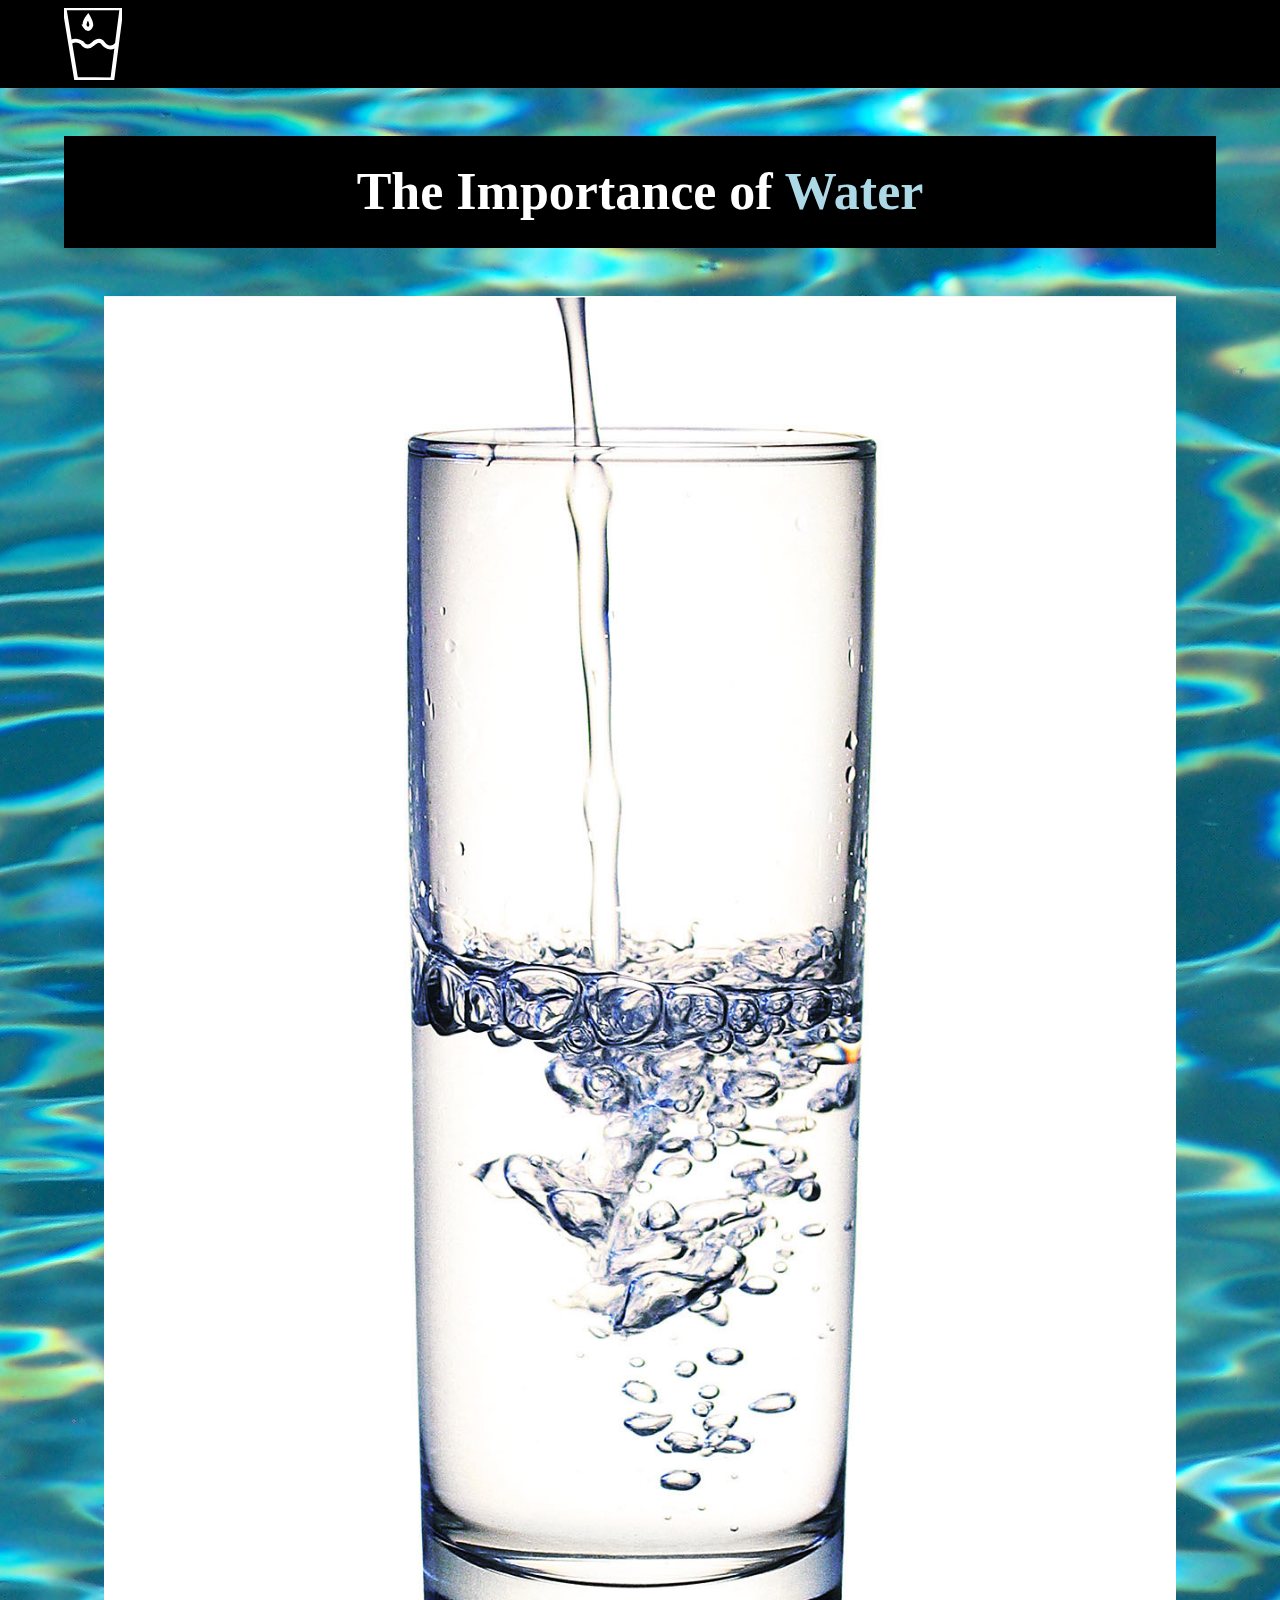
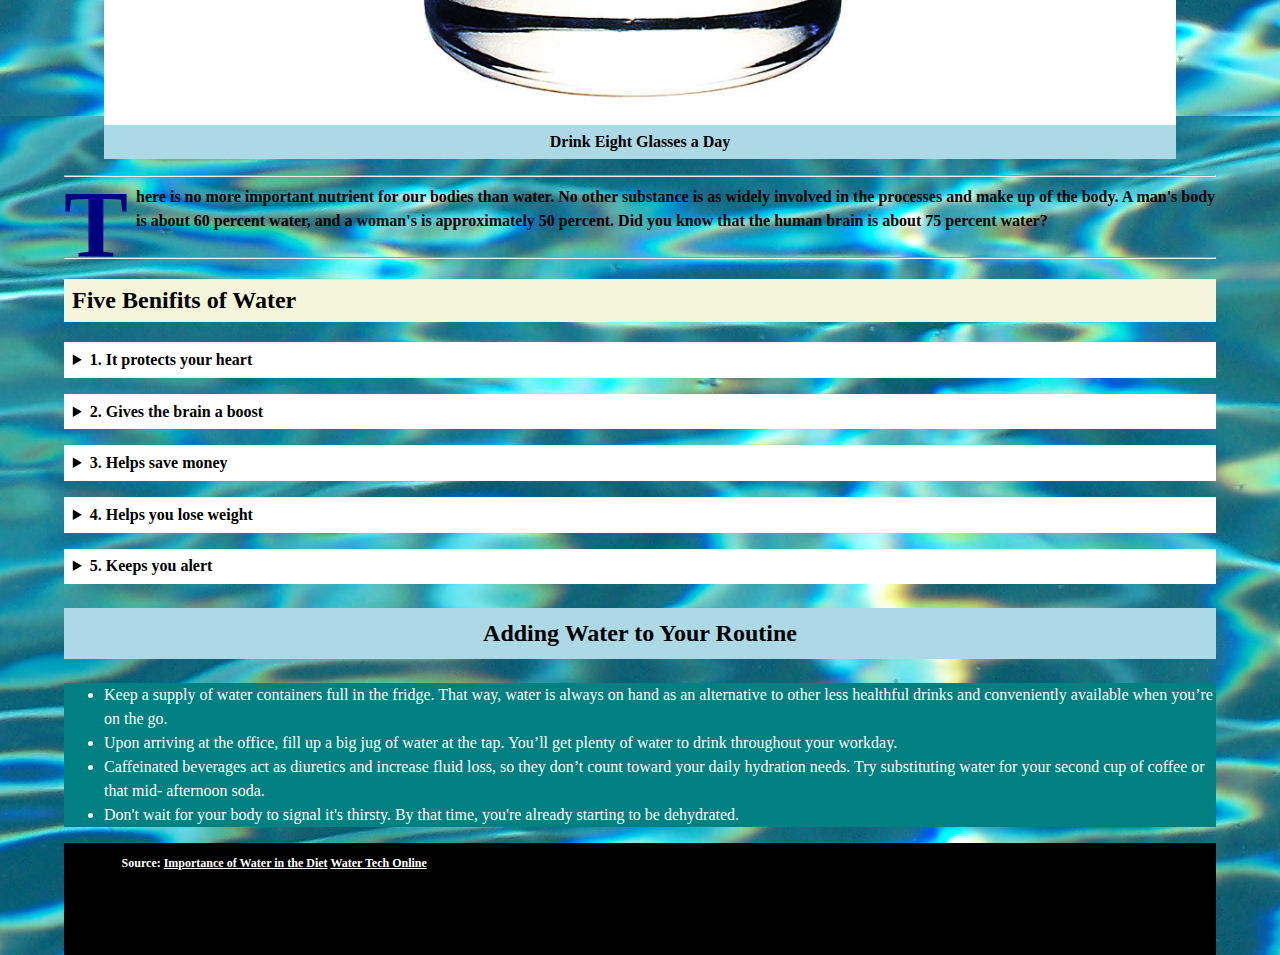
<file: index.html>
<!DOCTYPE html>
<html lang="en-ca">
<head>
	<meta charset="utf-8">
	<title>Assignment 1</title>
	<meta name="viewport" content="width=device-width,initial-scale=1">
    <link href="css/general.css" rel="stylesheet">
</head>
<body>
    
    <header class="masthead">
        <img src="images/logo.svg" alt= "Water Glass Logo" class="logo">
    </header>
    
    <article>
        
        <div class="billboard">
            <h1>The Importance of <span>Water</span></h1>
        </div>
        
        <figure>
            <img src="images/glassofwater.jpg" alt="Glass of Water">
            <figcaption>Drink <span>Eight</span> Glasses a Day</figcaption>
        </figure>
        
        <hr>
    
        <p class="dropcap">There is no more important nutrient for our bodies than water.  No other substance is as widely involved in the processes and make up of the body.  A man's body is about 60 percent water, and a woman's is approximately 50 percent.  Did you know that the human brain is about 75 percent water?</p>
        
        <hr>
        
        <h2>Five Benifits of Water</h2>
        
        <details>
            <summary>1. It protects your heart</summary>
            <p>Drinking a large amount of water could help prevent heart attacks.</p>
        </details>
    
        <details>
            <summary>2. Gives the brain a boost</summary>
            <p>Water provides the brain much needed oxygen to perform at optimum levels.</p>
        </details>
        
        <details>
            <summary>3. Helps save money</summary>
            <p>Soft drinks are becoming increasingly more expensive at restaurants; drinking water can be a cheap alternative</p>
        </details>
        
        <details>
            <summary>4. Helps you lose weight</summary>
            <p>Drinking water has the ability to increase your metabolic rate, thus helping your body’s ability to burn fat.</p>
        </details>
        
        <details>
            <summary>5. Keeps you alert</summary>
            <p>Dehydration is a huge cause of fatigue; drinking water can keep you alert and active during the day.</p>
        </details>
        
        <h3>Adding Water to Your Routine</h3>
        
        <ul>
            <li>Keep a supply of water containers full in the fridge. That way, water is always on hand as an alternative to other less healthful drinks and conveniently available when you’re on the go.</li>
            
            <li>Upon arriving at the office, fill up a big jug of water at the tap. You’ll get plenty of water to drink throughout your workday.</li>
            
            <li>Caffeinated beverages act as diuretics and increase fluid loss, so they don’t count toward your daily hydration needs. Try substituting water for your second cup of coffee or that mid- afternoon soda.</li>
            
            <li>Don't wait for your body to signal it's thirsty. By that time, you're already starting to be dehydrated.</li>
        
        </ul>
        
        <footer>
            <p>Source: <a href="http://people.chem.duke.edu/~jds/cruise_chem/water/watdiet.html">Importance of Water in the Diet</a>
            <a href="http://www.watertechonline.com/articles/166750-top-five-reasons-why-water-is-important-to-our-everyday-life">Water Tech Online</a></p>
        </footer>
    
    </article>
    
</body>
</html>
</file>
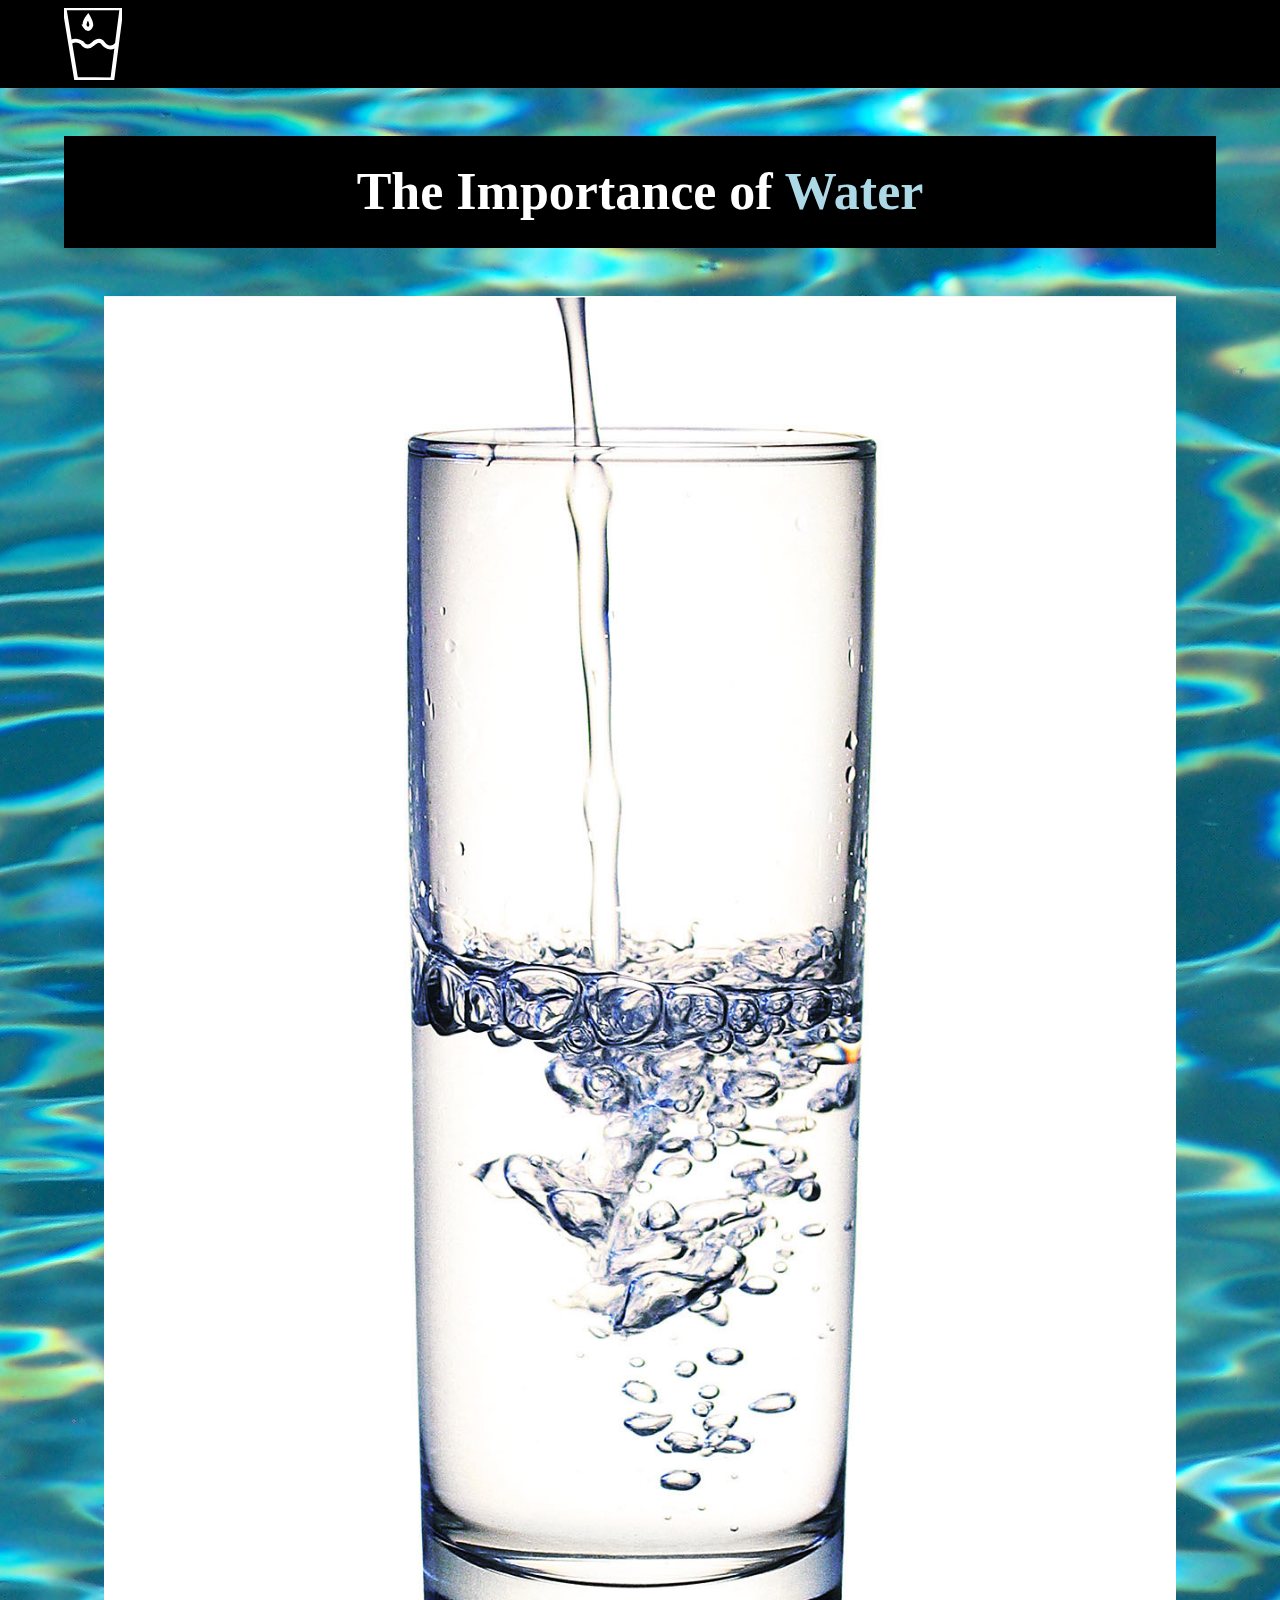
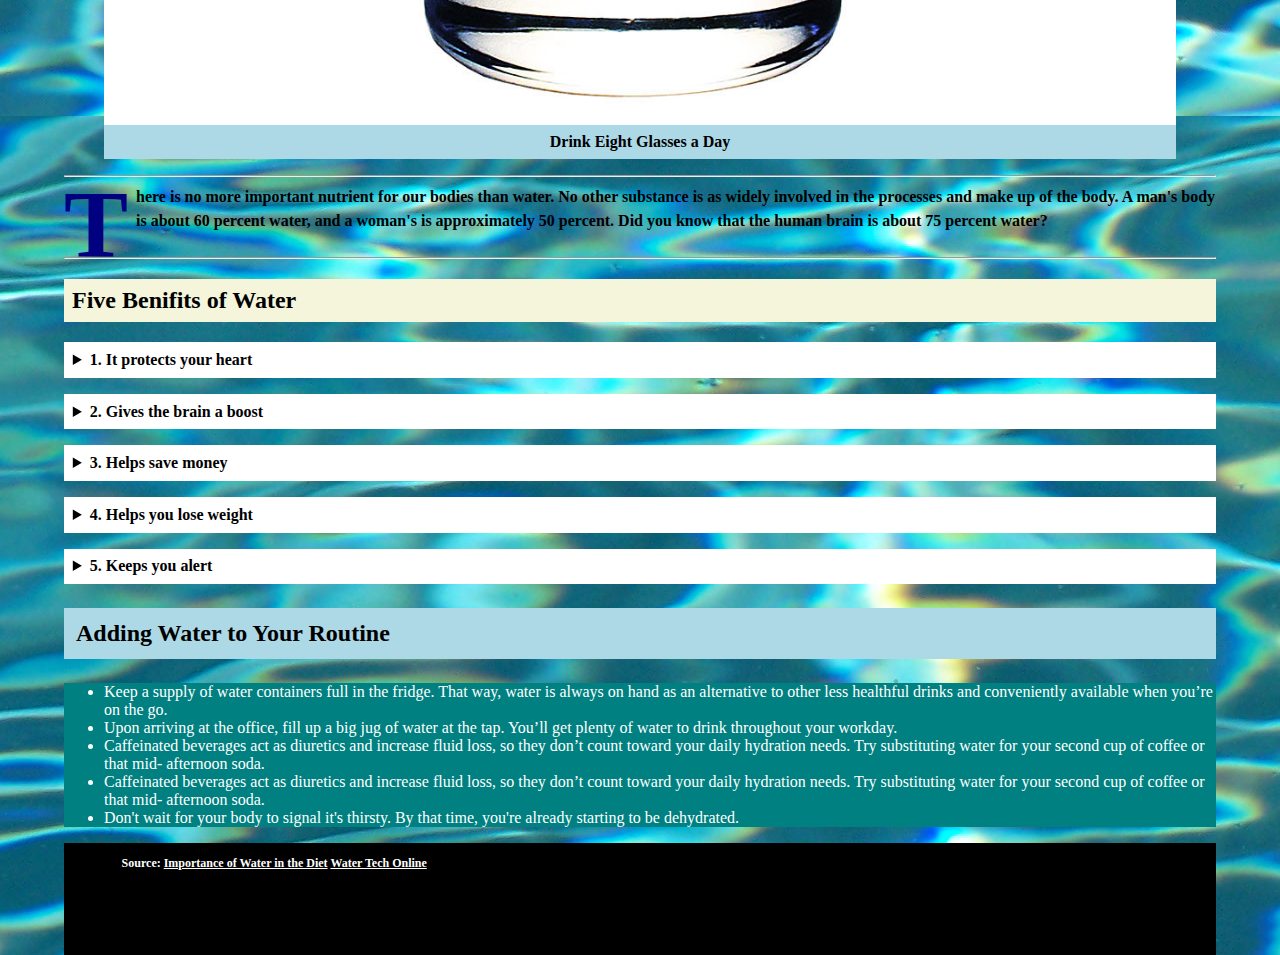
<file: template-html-css-2 2/index.html>
<!DOCTYPE html>
<html lang="en-ca">
<head>
	<meta charset="utf-8">
	<title>Assignment 1</title>
	<meta name="viewport" content="width=device-width,initial-scale=1">
    <link href="css/general.css" rel="stylesheet">
</head>
<body>
    
    <header class="masthead">
        <img src="images/logo.svg" alt= "Water Glass Logo" class="logo">
    </header>
    
    <article>
        
        <h1>The Importance of <span>Water</span></h1>
        
        <figure>
            <img src="images/glassofwater.jpg" alt="Glass of Water">
            <figcaption>Drink Eight Glasses a Day</figcaption>
        </figure>
        
        <hr>
    
        <p class="dropcap">There is no more important nutrient for our bodies than water.  No other substance is as widely involved in the processes and make up of the body.  A man's body is about 60 percent water, and a woman's is approximately 50 percent.  Did you know that the human brain is about 75 percent water?</p>
        
        <hr>
        
        <h2>Five Benifits of Water</h2>
        
        <details>
            <summary>1. It protects your heart</summary>
            <p>Drinking a large amount of water could help prevent heart attacks.</p>
        </details>
    
        <details>
            <summary>2. Gives the brain a boost</summary>
            <p>Water provides the brain much needed oxygen to perform at optimum levels.</p>
        </details>
        
        <details>
            <summary>3. Helps save money</summary>
            <p>Soft drinks are becoming increasingly more expensive at restaurants; drinking water can be a cheap alternative</p>
        </details>
        
        <details>
            <summary>4. Helps you lose weight</summary>
            <p>Drinking water has the ability to increase your metabolic rate, thus helping your body’s ability to burn fat.</p>
        </details>
        
        <details>
            <summary>5. Keeps you alert</summary>
            <p>Dehydration is a huge cause of fatigue; drinking water can keep you alert and active during the day.</p>
        </details>
        
        <h3>Adding Water to Your Routine</h3>
        
        <ul>
            <li>Keep a supply of water containers full in the fridge. That way, water is always on hand as an alternative to other less healthful drinks and conveniently available when you’re on the go.</li>
            
            <li>Upon arriving at the office, fill up a big jug of water at the tap. You’ll get plenty of water to drink throughout your workday.</li>
            
            <li>Caffeinated beverages act as diuretics and increase fluid loss, so they don’t count toward your daily hydration needs. Try substituting water for your second cup of coffee or that mid- afternoon soda.</li>
            
            <li>Caffeinated beverages act as diuretics and increase fluid loss, so they don’t count toward your daily hydration needs. Try substituting water for your second cup of coffee or that mid- afternoon soda.</li>
            
            <li>Don't wait for your body to signal it's thirsty. By that time, you're already starting to be dehydrated.</li>
        
        </ul>
        
        <footer>
            <p>Source: <a href="http://people.chem.duke.edu/~jds/cruise_chem/water/watdiet.html">Importance of Water in the Diet</a>
            <a href="http://www.watertechonline.com/articles/166750-top-five-reasons-why-water-is-important-to-our-everyday-life">Water Tech Online</a></p>
        </footer>
    
    </article>
    
</body>
</html>
</file>
<file: css/general.css>
@charset "utf-8";

@-moz-viewport { width: device-width; scale: 1; }
@-ms-viewport { width: device-width; scale: 1; }
@-o-viewport { width: device-width; scale: 1; }
@-webkit-viewport { width: device-width; scale: 1; }
@viewport { width: device-width; scale: 1; }

* {
	-moz-box-sizing: border-box;
	-webkit-box-sizing: border-box;
	box-sizing: border-box;
}

html {
	-moz-text-size-adjust: 100%;
	-ms-text-size-adjust: 100%;
	-webkit-text-size-adjust: 100%;
	text-size-adjust: 100%;
    
    font-size: 100%;
    
    background-image: url(../images/waterripples.jpg);
}

.masthead {
    background-color: black;
    overflow: hidden;
}

.logo {
    height: 4.5rem;
    width: auto;
    margin: .5rem 5%;
}

img {
	width: 100%;
    display: block;
}

hr {
    color: white;
}

body {
    margin: 0;
    padding: 0;
}

article {
    margin: 0;
    padding: 0 5%;
    overflow: hidden;
}

h1 {
    font-family: Garamond, serif;
    margin: 3rem 0;
    font-weight: bold;
    font-size: 3.25rem;
    line-height: 4rem;
    background-color: black;
    color: white;
    padding: 1.5rem;
    text-align: center;
}

.billboard {
    margin: inherit;
}

figcaption {
    font-size: 1rem;
    background-color: lightblue;
    font-weight: bold;
    padding: .5rem;
    text-align: center;
}

h1 span {
    color: lightblue;
}

h2 {
    color: black;
    background-color: beige;
    padding: .5rem;
}

.dropcap:first-letter {
    font-size: 6rem;
    font-weight: bold;
    float: left;
    margin: 1.7rem .5rem 1rem 0;
    color: navy;
}

p {
    line-height: 1.5rem;
    margin: 0 0 1.5rem;
    color: black;
    font-weight: bolder;
}

details {
    margin:  0 0 1rem;
    font-weight: bold;
    background-color: white;
    padding: .55rem;
}

details p {
    font-weight: normal;
    line-height: 1.25rem;
    margin: .5rem 2rem;
}

h3 {
    font-family: serif;
    font-size: 1.5rem; 
    color: black;
    background-color: lightblue;
    padding: .75rem;
    font-weight: bolder;
    text-align:center;
}

ul {
    color: white;
    background-color: teal;
    line-height: 1.5rem;
}


footer {
    background-color: black;
    overflow: hidden;
}

footer p {
    font-size: .75rem;
    margin: .5rem 5% 5rem;
    color: white;
}

footer a {
    color: white;
}
</file>
<file: template-html-css-2 2/css/general.css>
@charset "utf-8";

@-moz-viewport { width: device-width; scale: 1; }
@-ms-viewport { width: device-width; scale: 1; }
@-o-viewport { width: device-width; scale: 1; }
@-webkit-viewport { width: device-width; scale: 1; }
@viewport { width: device-width; scale: 1; }

* {
	-moz-box-sizing: border-box;
	-webkit-box-sizing: border-box;
	box-sizing: border-box;
}

html {
	-moz-text-size-adjust: 100%;
	-ms-text-size-adjust: 100%;
	-webkit-text-size-adjust: 100%;
	text-size-adjust: 100%;
    
    font-size: 100%;
    
    background-image: url(../images/waterripples.jpg);
}

.masthead {
    background-color: black;
    overflow: hidden;
}

.logo {
    height: 4.5rem;
    width: auto;
    margin: .5rem 5%;
}

img {
	width: 100%;
    display: block;
}

body {
    margin: 0;
    padding: 0;
}

article {
    margin: 0;
    padding: 0 5%;
    overflow: hidden;
}

h1 {
    font-family: Garamond, serif;
    margin: 3rem 0;
    font-weight: bold;
    font-size: 3.25rem;
    line-height: 4rem;
    background-color: black;
    color: white;
    padding: 1.5rem;
    text-align: center;
}

figcaption {
    font-size: 1rem;
    background-color: lightblue;
    font-weight: bold;
    padding: .5rem;
    text-align: center;
}

h1 span {
    color: lightblue;
}

h2 {
    color: black;
    background-color: beige;
    padding: .5rem;
}

.dropcap:first-letter {
    font-size: 6rem;
    font-weight: bold;
    float: left;
    margin: 1.7rem .5rem 1rem 0;
    color: navy;
}

p {
    line-height: 1.5rem;
    margin: 0 0 1.5rem;
    color: black;
    font-weight: bolder;
}

details {
    margin:  0 0 1rem;
    font-weight: bold;
    background-color: white;
    padding: .55rem;
}

details p {
    font-weight: normal;
    line-height: 1.25rem;
    margin: .5rem 2rem;
}

h3 {
    font-family: serif;
    font-size: 1.5rem; 
    color: black;
    background-color: lightblue;
    padding: .75rem;
    font-weight: bolder;
}

ul {
    color: white;
    background-color: teal;
}


footer {
    background-color: black;
    overflow: hidden;
}

footer p {
    font-size: .75rem;
    margin: .5rem 5% 5rem;
    color: white;
}

footer a {
    color: white;
}
</file>
